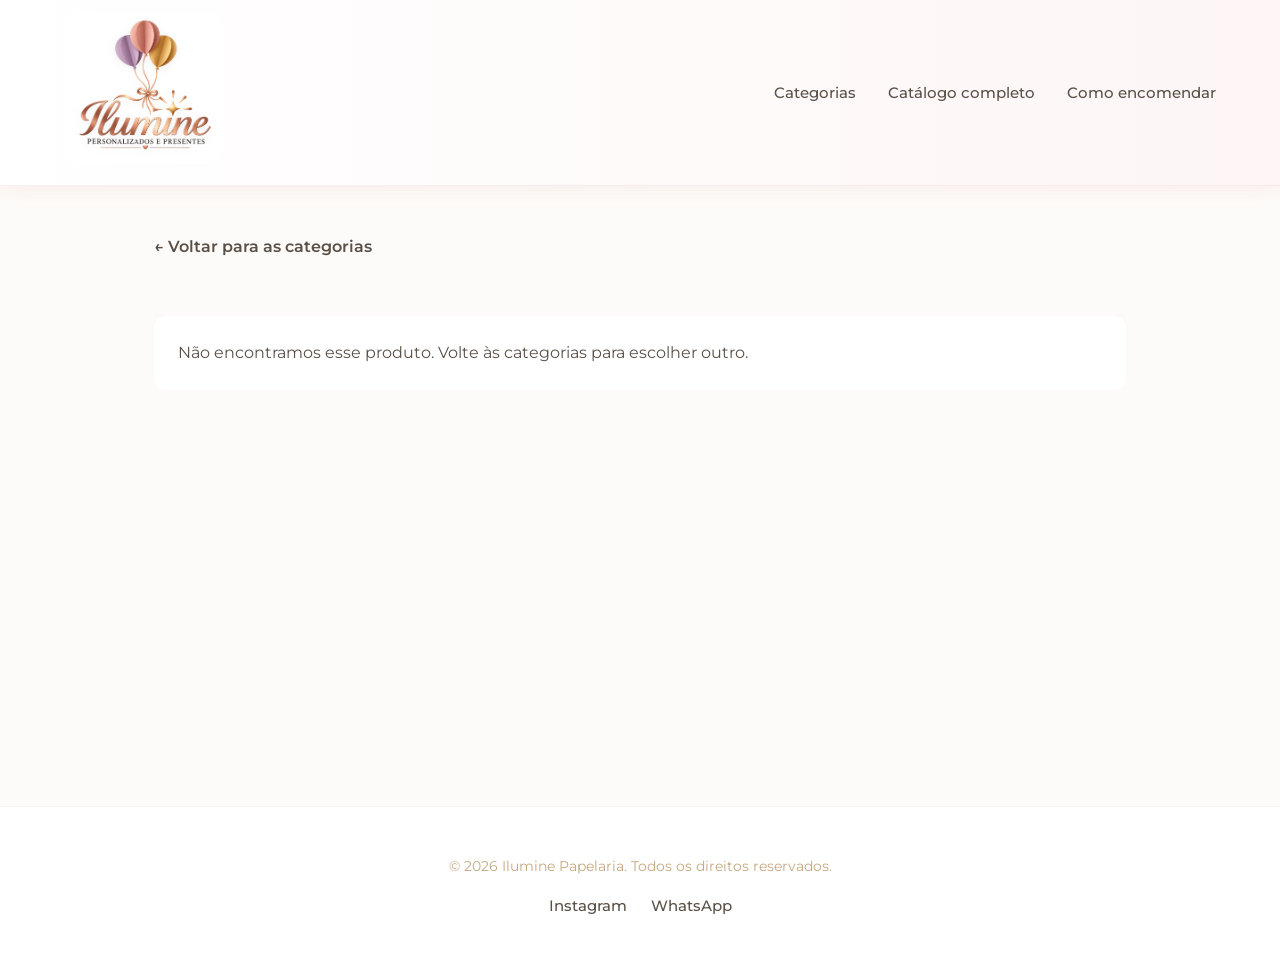
<file: produto.html>
<!doctype html>
<html lang="pt-BR">
  <head>
    <meta charset="UTF-8" />
    <meta name="viewport" content="width=device-width, initial-scale=1.0" />
    <meta
      name="description"
      content="Conheça os detalhes dos produtos personalizados da Ilumine Papelaria."
    />
    <title>Produto | Ilumine Papelaria</title>
    <link rel="icon" href="./images/favicon/favicon.ico" sizes="any" />
    <link rel="stylesheet" href="./style.css" />
    <link rel="preconnect" href="https://fonts.googleapis.com" />
    <link rel="preconnect" href="https://fonts.gstatic.com" crossorigin />
    <link
      href="https://fonts.googleapis.com/css2?family=Montserrat:wght@400;500;600&family=Playfair+Display:ital,wght@0,400;0,600;1,400&display=swap"
      rel="stylesheet"
    />
    <script src="./produto.js" defer></script>
  </head>
  <body>
    <header class="main-header">
      <div class="logo">
        <h1>
          <a href="./index.html#inicio">
            <img src="./images/logo-ilumine.png" alt="Ilumine Papelaria" />
          </a>
        </h1>
      </div>
      <nav class="nav-menu" aria-label="Navegação principal">
        <ul>
          <li><a href="./index.html#categorias">Categorias</a></li>
          <li><a href="./index.html#catalogo">Catálogo completo</a></li>
          <li><a href="./index.html#como-funciona">Como encomendar</a></li>
        </ul>
      </nav>
    </header>

    <main class="product-detail-section">
      <a class="product-back-link" href="./index.html#categorias">
        &larr; Voltar para as categorias
      </a>

      <div
        class="product-detail-message"
        id="product-detail-message"
        role="status"
        aria-live="polite"
        hidden
      ></div>

      <article class="product-detail-card" id="product-detail" hidden>
        <div class="product-gallery" id="product-gallery">
          <div class="product-detail-image">
            <img id="product-image" alt="" />
          </div>
          <div
            class="product-gallery-controls"
            id="product-gallery-controls"
            hidden
          >
            <button
              class="product-gallery-arrow"
              id="product-gallery-previous"
              type="button"
              aria-label="Mostrar imagem anterior"
            >
              &larr;
            </button>
            <span
              class="product-gallery-position"
              id="product-gallery-position"
              aria-live="polite"
            ></span>
            <button
              class="product-gallery-arrow"
              id="product-gallery-next"
              type="button"
              aria-label="Mostrar próxima imagem"
            >
              &rarr;
            </button>
          </div>
          <div
            class="product-gallery-thumbnails"
            id="product-gallery-thumbnails"
            role="group"
            aria-label="Imagens do produto"
          ></div>
        </div>
        <div class="product-detail-content">
          <span class="product-tag" id="product-category"></span>
          <h2 id="product-title"></h2>
          <p class="product-price" id="product-price"></p>
          <p class="product-detail-description" id="product-description"></p>
          <section
            class="product-detail-options"
            id="product-options-section"
            hidden
          >
            <h3 id="product-options-title"></h3>
            <ul id="product-options"></ul>
          </section>
          <p class="product-detail-note" id="product-note"></p>
          <a
            class="btn-whatsapp product-detail-order"
            id="product-order"
            target="_blank"
            rel="noopener noreferrer"
          >
            Consultar e encomendar pelo WhatsApp
          </a>
        </div>
      </article>
    </main>

    <footer class="main-footer">
      <p>&copy; 2026 Ilumine Papelaria. Todos os direitos reservados.</p>
      <div class="social-links">
        <a href="https://instagram.com/papelariailumine" target="_blank" rel="noopener noreferrer">Instagram</a>
        <a href="https://wa.me/5511958128348" target="_blank" rel="noopener noreferrer">WhatsApp</a>
      </div>
    </footer>
  </body>
</html>
</file>
<file: style.css>
/* ==========================================================================
   1. VARIÁVEIS DE CORES E CONFIGURAÇÕES GERAIS (Baseadas na sua marca)
   ========================================================================== */
:root {
    --rosa-principal: #e8b4b8;  /* O tom de rosa delicado do logo */
    --dourado: #c5a880;         /* O dourado dos detalhes e textos secundários */
    --texto-escuro: #5a5047;    /* Um marrom/cinza aquecido para os textos, evitando o preto puro */
    --fundo-claro: #fdfbf9;      /* Um branco levemente aquecido (off-white) para o fundo */
    --branco: #ffffff;
    
    --fonte-titulos: 'Playfair Display', 'Georgia', serif; /* Fontes elegantes com serifa */
    --fonte-corpo: 'Montserrat', 'Arial', sans-serif;     /* Fontes limpas e legíveis */
}

* {
    margin: 0;
    padding: 0;
    box-sizing: border-box;
}

html {
    scroll-behavior: smooth;
}

body {
    font-family: var(--fonte-corpo);
    background-color: var(--fundo-claro);
    color: var(--texto-escuro);
    line-height: 1.6;
}

a {
    text-decoration: none;
    color: inherit;
}

/* ==========================================================================
   2. CABEÇALHO & NAVEGAÇÃO
   ========================================================================== */
.main-header {
    background: linear-gradient(90deg, rgba(255,255,255,0.98) 0%, rgba(253,245,246,0.98) 100%);
    display: flex;
    justify-content: space-between;
    align-items: center;
    gap: 1.25rem;
    padding: 0.8rem 5%;
    min-height: 92px;
    box-shadow: 0 4px 20px rgba(232, 180, 184, 0.18);
    position: sticky;
    top: 0;
    z-index: 1000;
    border-bottom: 1px solid rgba(232, 180, 184, 0.2);
    flex-wrap: wrap;
}

.logo {
    display: flex;
    align-items: center;
}

.logo h1 {
    margin: 0;
}

.logo a {
    display: inline-flex;
    align-items: center;
    padding: 0.35rem 0.6rem;
    border-radius: 16px;
    transition: transform 0.2s ease, background-color 0.2s ease;
    background-color: rgba(255, 255, 255, 0.86);
}

.logo a:hover {
    transform: scale(1.02);
    background-color: rgba(232, 180, 184, 0.12);
}

.logo img {
    display: flex;
    width: auto;
    height: 140px;
    max-width: 380px;
    object-fit: contain;
    filter: drop-shadow(0 2px 4px rgba(90, 80, 71, 0.08));
}

.nav-menu ul {
    display: flex;
    list-style: none;
    gap: 2rem;
    align-items: center;
}

.nav-menu a {
    font-size: 0.95rem;
    font-weight: 500;
    transition: color 0.3s ease;
}

.nav-menu a:hover {
    color: var(--rosa-principal);
}

/* Títulos Globais de Seção */
.section-title {
    font-family: var(--fonte-titulos);
    text-align: center;
    font-size: 2.2rem;
    color: var(--texto-escuro);
    margin-bottom: 0.5rem;
    font-weight: 400;
}

.section-subtitle {
    text-align: center;
    color: var(--dourado);
    margin-bottom: 2.5rem;
    font-style: italic;
}

.intro-section {
    padding: 3.5rem 5%;
    text-align: center;
    background: linear-gradient(135deg, #fff 0%, #fdf1f1 100%);
    scroll-margin-top: 110px;
}

.intro-section h2 {
    font-family: var(--fonte-titulos);
    font-size: 2.3rem;
    font-weight: 400;
    color: var(--texto-escuro);
    margin-bottom: 0.75rem;
}

.intro-section p {
    max-width: 680px;
    margin: 0 auto;
}

#destaques,
#categorias,
#catalogo,
#como-funciona {
    scroll-margin-top: 110px;
}

/* ==========================================================================
   3. SEÇÃO DO CARROSSEL (Estrutura Visual Inicial)
   ========================================================================== */
.carousel-section {
    padding: 4rem 5%;
    max-width: 1200px;
    margin: 0 auto;
}

.carousel-container {
    position: relative;
    overflow: hidden;
    border-radius: 15px;
    box-shadow: 0 5px 25px rgba(0, 0, 0, 0.05);
}

.carousel-track {
    display: flex;
    transition: transform 0.5s ease-in-out;
}

.carousel-item {
    min-width: 100%;
    position: relative;
    background-color: #f5eded;
}

.carousel-item img {
    width: 100%;
    height: 450px;
    object-fit: contain;
    object-position: center;
    display: block;
    background-color: #f5eded;
}

.carousel-caption {
    position: absolute;
    bottom: 0;
    left: 0;
    right: 0;
    background: linear-gradient(transparent, rgba(90, 80, 71, 0.85));
    color: var(--branco);
    padding: 3rem 2rem 2rem 2rem;
}

.carousel-caption h3 {
    font-family: var(--fonte-titulos);
    font-size: 1.8rem;
    margin-bottom: 0.5rem;
}

/* Botões do Carrossel */
.carousel-btn {
    position: absolute;
    top: 50%;
    transform: translateY(-50%);
    background-color: rgba(255, 255, 255, 0.7);
    color: var(--texto-escuro);
    border: none;
    width: 45px;
    height: 45px;
    border-radius: 50%;
    cursor: pointer;
    font-size: 1.2rem;
    transition: all 0.3s ease;
}

.carousel-btn:hover {
    background-color: var(--rosa-principal);
    color: var(--branco);
}

.btn-prev { left: 15px; }
.btn-next { right: 15px; }

/* ==========================================================================
   4. VITRINE DE PRODUTOS & FILTROS
   ========================================================================== */
.catalog-section {
    padding: 4rem 5%;
    max-width: 1200px;
    margin: 0 auto;
}

.catalog-price-note {
    margin: -1.5rem auto 2rem;
    text-align: center;
    color: var(--texto-escuro);
    font-size: 0.9rem;
}

.category-navigation {
    display: grid;
    justify-content: center;
    gap: 0.55rem;
    max-width: 420px;
    margin: 0 auto 2.5rem;
}

.category-navigation label {
    color: var(--texto-escuro);
    font-size: 0.9rem;
    font-weight: 600;
    text-align: center;
}

.category-navigation select {
    width: 100%;
    min-height: 48px;
    padding: 0.7rem 2.5rem 0.7rem 1rem;
    border: 1px solid var(--rosa-principal);
    border-radius: 10px;
    background: var(--branco);
    color: var(--texto-escuro);
    font: inherit;
    cursor: pointer;
}

.category-navigation select:focus-visible {
    outline: 3px solid rgba(232, 180, 184, 0.4);
    outline-offset: 2px;
}

/* Grid Dinâmico de Produtos */
.products-grid {
    scroll-margin-top: 120px;
}

.products-grid {
    display: grid;
    grid-template-columns: repeat(auto-fill, minmax(250px, 1fr));
    gap: 2.5rem;
}

.product-card {
    background-color: var(--branco);
    border-radius: 12px;
    overflow: hidden;
    box-shadow: 0 4px 15px rgba(0, 0, 0, 0.02);
    transition: transform 0.3s ease, box-shadow 0.3s ease;
    border: 1px solid rgba(232, 180, 184, 0.1);
}

.product-card:hover {
    transform: translateY(-5px);
    box-shadow: 0 8px 25px rgba(232, 180, 184, 0.25);
}

.product-image img {
    display: block;
    width: 100%;
    height: 250px;
    object-fit: contain;
    object-position: center;
    background-color: #fdf1f1;
}

.product-info {
    padding: 1.5rem;
}

.product-tag {
    font-size: 0.75rem;
    text-transform: uppercase;
    color: var(--dourado);
    font-weight: 700;
    letter-spacing: 1px;
    display: block;
    margin-bottom: 0.5rem;
}

.product-info h3 {
    font-family: var(--fonte-titulos);
    font-size: 1.25rem;
    color: var(--texto-escuro);
    margin-bottom: 0.5rem;
    font-weight: 400;
}

.product-price {
    color: var(--texto-escuro);
    font-weight: 600;
    margin-bottom: 1.2rem;
    font-size: 1.1rem;
}

.product-detail-link {
    display: block;
    margin: 0.5rem 0 1rem;
    color: var(--texto-escuro);
    font-weight: 600;
    text-align: center;
    text-decoration: underline;
    text-decoration-color: var(--rosa-principal);
    text-underline-offset: 4px;
}

.product-detail-link:hover {
    color: #b8797f;
}

.product-detail-section {
    max-width: 1100px;
    min-height: 60vh;
    margin: 0 auto;
    padding: 3rem 5%;
}

.product-back-link {
    display: inline-block;
    margin-bottom: 1.5rem;
    color: var(--texto-escuro);
    font-weight: 600;
}

.product-back-link:hover {
    color: #b8797f;
}

.product-detail-card {
    display: grid;
    grid-template-columns: minmax(0, 1fr) minmax(0, 1.1fr);
    gap: 2.5rem;
    align-items: start;
    padding: 2rem;
    background: var(--branco);
    border: 1px solid rgba(232, 180, 184, 0.25);
    border-radius: 16px;
    box-shadow: 0 8px 28px rgba(90, 80, 71, 0.08);
}

.product-detail-card[hidden] {
    display: none;
}

.product-gallery {
    min-width: 0;
}

.product-detail-image {
    display: grid;
    aspect-ratio: 4 / 3;
    max-height: min(620px, 70vh);
    overflow: hidden;
    border-radius: 12px;
    background: #fdf1f1;
    place-items: center;
}

.product-detail-image img {
    display: block;
    width: 100%;
    height: 100%;
    object-fit: contain;
    object-position: center;
}

.product-gallery-controls {
    display: flex;
    align-items: center;
    justify-content: center;
    gap: 1rem;
    margin-top: 0.75rem;
}

.product-gallery-controls[hidden] {
    display: none;
}

.product-gallery-arrow {
    display: grid;
    width: 2.5rem;
    height: 2.5rem;
    place-items: center;
    border: 1px solid var(--rosa-principal);
    border-radius: 50%;
    background: var(--branco);
    color: var(--texto-escuro);
    cursor: pointer;
    font: inherit;
    font-size: 1.25rem;
}

.product-gallery-arrow:hover,
.product-gallery-thumbnail:hover {
    border-color: var(--dourado);
}

.product-gallery-arrow:focus-visible,
.product-gallery-thumbnail:focus-visible {
    outline: 2px solid var(--dourado);
    outline-offset: 3px;
}

.product-gallery-position {
    min-width: 4rem;
    color: var(--texto-escuro);
    font-size: 0.9rem;
    text-align: center;
}

.product-gallery-thumbnails {
    display: flex;
    gap: 0.5rem;
    margin-top: 0.75rem;
    overflow-x: auto;
    padding: 0.25rem 0.1rem 0.5rem;
}

.product-gallery-thumbnails[hidden] {
    display: none;
}

.product-gallery-thumbnail {
    flex: 0 0 4.5rem;
    height: 4.5rem;
    overflow: hidden;
    padding: 0;
    border: 2px solid transparent;
    border-radius: 8px;
    background: #fdf1f1;
    cursor: pointer;
}

.product-gallery-thumbnail[aria-pressed="true"] {
    border-color: var(--rosa-principal);
}

.product-gallery-thumbnail img {
    display: block;
    width: 100%;
    height: 100%;
    object-fit: contain;
    object-position: center;
}

.product-detail-content h2 {
    margin-bottom: 0.75rem;
    font-family: var(--fonte-titulos);
    font-size: 2rem;
    font-weight: 400;
}

.product-detail-content .product-price {
    margin-bottom: 1rem;
}

.product-detail-description,
.product-detail-note {
    line-height: 1.8;
}

.product-detail-options {
    margin-top: 1.5rem;
}

.product-detail-options h3 {
    margin-bottom: 0.5rem;
    font-family: var(--fonte-titulos);
    font-size: 1.25rem;
    font-weight: 400;
}

.product-detail-options ul {
    padding-left: 1.25rem;
}

.product-detail-options li {
    margin: 0.35rem 0;
}

.product-detail-note {
    margin-top: 1.25rem;
    color: #756a61;
    font-size: 0.95rem;
}

.product-detail-order {
    margin-top: 1.5rem;
}

.product-detail-message {
    margin: 2rem 0;
    padding: 1.5rem;
    background: var(--branco);
    border-radius: 12px;
}

.product-detail-message[hidden] {
    display: none;
}

.order-steps h3 {
    font-family: var(--fonte-titulos);
    font-size: 1.25rem;
    font-weight: 400;
    color: var(--texto-escuro);
    margin-bottom: 0.6rem;
}

.catalog-offer-card p {
    margin-bottom: 1rem;
}

.catalog-offer-card .product-price {
    margin-top: auto;
    margin-bottom: 1rem;
}

.catalog-offer-card .btn-card-order {
    margin-top: auto;
}

.catalog-viewer {
    margin-top: 3.5rem;
    text-align: center;
}

.catalog-viewer iframe {
    display: block;
    width: 100%;
    height: min(80vh, 800px);
    min-height: 480px;
    border: 0;
    border-radius: 12px;
    background-color: #f8eeee;
    box-shadow: 0 5px 25px rgba(90, 80, 71, 0.12);
}

.catalog-open-link {
    display: inline-block;
    margin-top: 1rem;
    color: var(--texto-escuro);
    text-decoration: underline;
    text-underline-offset: 3px;
}

.order-section {
    max-width: 1200px;
    margin: 0 auto;
    padding: 4rem 5%;
    text-align: center;
    background-color: #fff8f7;
    scroll-margin-top: 110px;
}

.order-steps {
    display: grid;
    grid-template-columns: repeat(auto-fit, minmax(190px, 1fr));
    gap: 1rem;
    text-align: left;
    list-style: none;
    counter-reset: order-step;
}

.order-steps li {
    position: relative;
    padding: 1.25rem;
    background-color: var(--branco);
    border-radius: 12px;
    border: 1px solid rgba(232, 180, 184, 0.3);
    counter-increment: order-step;
}

.order-steps li::before {
    content: counter(order-step, decimal-leading-zero);
    display: block;
    margin-bottom: 0.5rem;
    color: var(--dourado);
    font-weight: 700;
}

.order-contact {
    display: inline-block;
    margin-top: 2rem;
    padding: 0.8rem 1.5rem;
    border-radius: 8px;
    background-color: #25d366;
    color: var(--branco);
    font-weight: 600;
}

.order-contact:hover {
    background-color: #1ebd54;
}

/* Botões de Ação (Estilo WhatsApp) */
.btn-whatsapp, .btn-card-order {
    display: inline-block;
    background-color: #25d366; /* Verde oficial do WhatsApp */
    color: var(--branco);
    padding: 0.75rem 1.5rem;
    border-radius: 8px;
    font-weight: 600;
    text-align: center;
    width: 100%;
    transition: background-color 0.3s ease, transform 0.2s ease;
}

.btn-whatsapp:hover, .btn-card-order:hover {
    background-color: #1ebd54;
}

.carousel-caption .btn-whatsapp {
    width: auto; /* No carrossel ele não precisa ocupar a largura toda */
    background-color: var(--rosa-principal);
}
.carousel-caption .btn-whatsapp:hover {
    background-color: var(--branco);
    color: var(--rosa-principal);
}

/* ==========================================================================
   5. RODAPÉ & RESPONSIVIDADE
   ========================================================================== */
.main-footer {
    background-color: var(--branco);
    text-align: center;
    padding: 3rem 5%;
    margin-top: 5rem;
    border-top: 1px solid rgba(232, 180, 184, 0.2);
}

.main-footer p {
    font-size: 0.9rem;
    color: var(--dourado);
    margin-bottom: 1rem;
}

.social-links {
    display: flex;
    justify-content: center;
    gap: 1.5rem;
}

.social-links a {
    font-size: 0.95rem;
    font-weight: 500;
    color: var(--texto-escuro);
    transition: color 0.3s ease;
}

.social-links a:hover {
    color: var(--rosa-principal);
}

/* Ajustes para Celular (Mobile First / Responsivo) */
@media (max-width: 768px) {
    .main-header {
        flex-direction: column;
        gap: 1rem;
        text-align: center;
        padding: 1rem 1.2rem;
    }
    
    .logo img {
        height: 120px;
        max-width: 100%;
    }
    
    .nav-menu ul {
        gap: 1rem;
        flex-wrap: wrap;
        justify-content: center;
    }
    
    .carousel-item img {
        height: 300px; /* Imagem menor no celular */
    }
    
    .section-title {
        font-size: 1.8rem;
    }

    .intro-section h2 {
        font-size: 1.9rem;
    }

    .catalog-viewer iframe {
        height: 65vh;
        min-height: 400px;
    }

    .order-section {
        padding-left: 1.2rem;
        padding-right: 1.2rem;
    }

    .product-detail-section {
        padding: 2rem 1.2rem;
    }

    .product-detail-card {
        grid-template-columns: 1fr;
        gap: 1.5rem;
        padding: 1.25rem;
    }

    .product-detail-content h2 {
        font-size: 1.7rem;
    }
}
</file>
